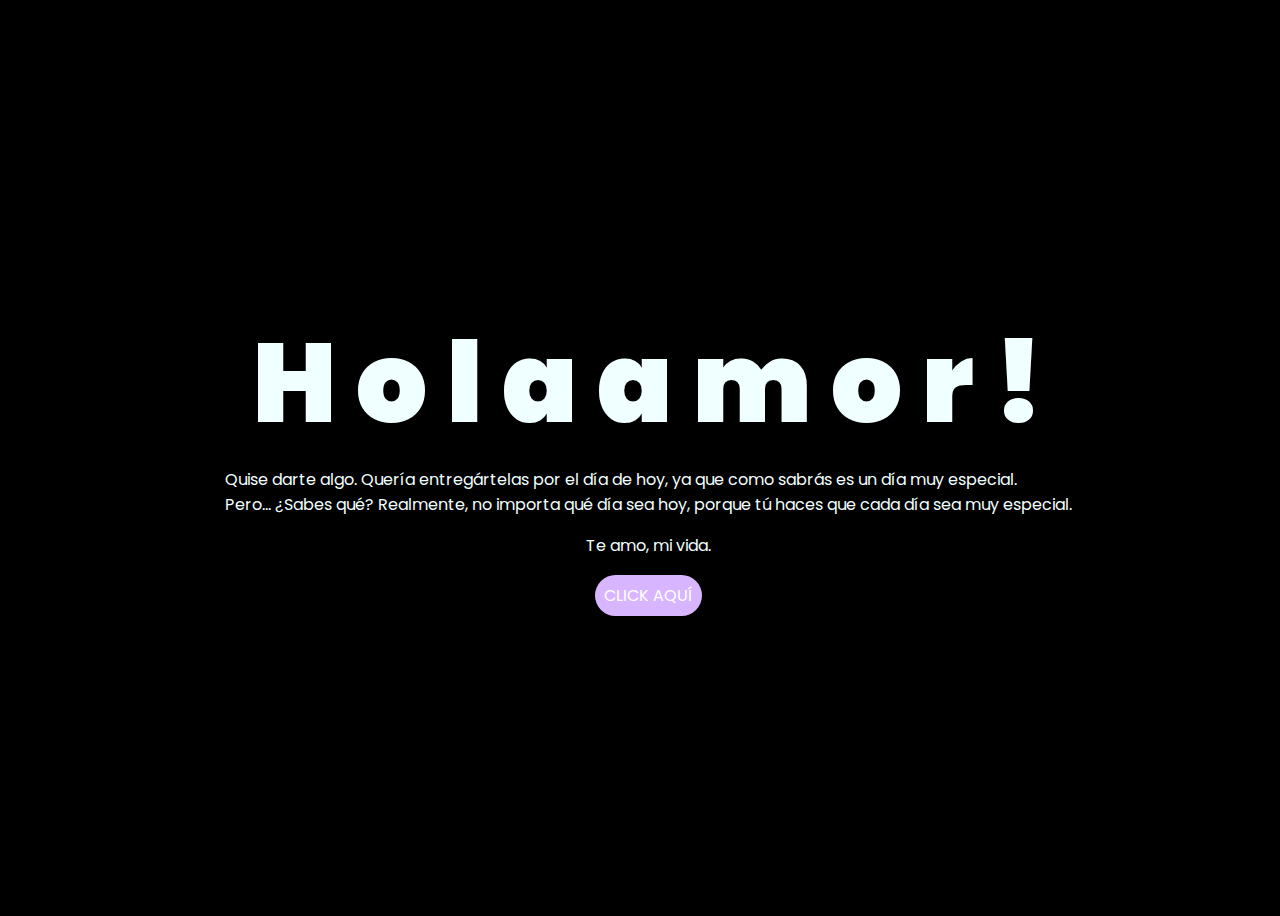
<file: index.html>
<!DOCTYPE html>
<html lang="es">

<head>
    <meta charset="UTF-8">
    <meta http-equiv="X-UA-Compatible" content="IE=edge">
    <meta name="viewport" content="width=device-width, initial-scale=1.0">
    <link rel="stylesheet" href="css/style.css">
    <link rel="icon" href="img/flowers.png" type="image/x-icon">
    <title>Te Amo Mi Cielo</title>
</head>

<body>
    <div class="greetings">
        <span>H</span>
        <span>o</span>
        <span>l</span>
        <span>a</span>
        <span> </span>
        <span>a</span>
        <span>m</span>
        <span>o</span>
        <span>r</span>
        <span>!</span>
    </div>
    <div class="centered-text">
        <span>Quise darte algo. 
            Quería entregártelas por el día de hoy, 
            ya que como sabrás es un día muy especial.</span>
        <br>
        <span>Pero... ¿Sabes qué? Realmente, 
            no importa qué día sea hoy, 
            porque tú haces que cada día sea muy especial.
             </span>
    </div>
    <div class="centered-text">
        <p style="text-align: center;">Te amo, mi vida.</p>
    </div>
    <div class="button">
        <button class="botones">
            <a href="flower.html" style="color: #fff;">CLICK AQUÍ</a>
        </button>
    </div>

</body>

</html>
</file>
<file: css/style.css>
@import url('https://fonts.googleapis.com/css2?family=Poppins:ital,wght@0,500;1,900&display=swap');
*{
    font-family: 'Poppins', cursive;
}
body{
    color: azure;
    width: 100%;
    height: 100vh;
    display: flex;
    flex-direction: column;
    align-items: center;
    justify-content: center;
    background-color: black; /* Volvemos al color de fondo negro */
}

.botones{
    padding: 9px;
    border-radius: 80px;
    background-color: transparent;
    border: none;
}

.botones a{
    background-color: #d8b6ff;
    padding: 9px;
    border-radius: 80px;
    -webkit-border-radius: 80px;
    -moz-border-radius: 80px;
    -ms-border-radius: 80px;
    -o-border-radius: 80px;
}

.botones a:focus{
    background-color: rgb(50, 194, 194);
}

.greetings{
    font-size: 7rem;
    font-weight: 900;
}
.greetings > span{
    animation: glow 2.5s ease-in-out infinite;
}
@keyframes glow{
    0%, 100%{
        color: #fff;
        text-shadow: 0 0 12px #d8b6ff, 0 0 50px #d8b6ff, 0 0 100px #d8b6ff;
    }
    10%, 90%{
        color: #111;
        text-shadow: none;
    }
}
.greetings > span:nth-child(2){
    animation-delay: .2s ;
}
.greetings > span:nth-child(3){
    animation-delay: .4s ;
}
.greetings > span:nth-child(4){
    animation-delay: .6s;
}
.greetings > span:nth-child(5){
    animation-delay: .8s;
}
.greetings > span:nth-child(6){
    animation-delay: 1s;
}
.greetings > span:nth-child(7){
    animation-delay: 1.2s;
}
.greetings > span:nth-child(8){
    animation-delay: 1.4s;
}
.greetings > span:nth-child(9){
    animation-delay: 1.6s;
}
.greetings > span:nth-child(10){
    animation-delay: 1.8s;
}

.description{
    font-size: 1.5rem;
    margin-bottom: 20px;
}

.button a{
    text-decoration: none;
    font-size: 1rem;
    color: #111;
}

@media screen and (max-width:574px){
    .greetings{
        display: block;
        font-size: 4rem;
        font-weight: 800;
        text-align: center;
    }
    .description{
        font-size: 2rem;
    }
    
    .button a{
        font-size: 1rem;
    }
}
</file>
